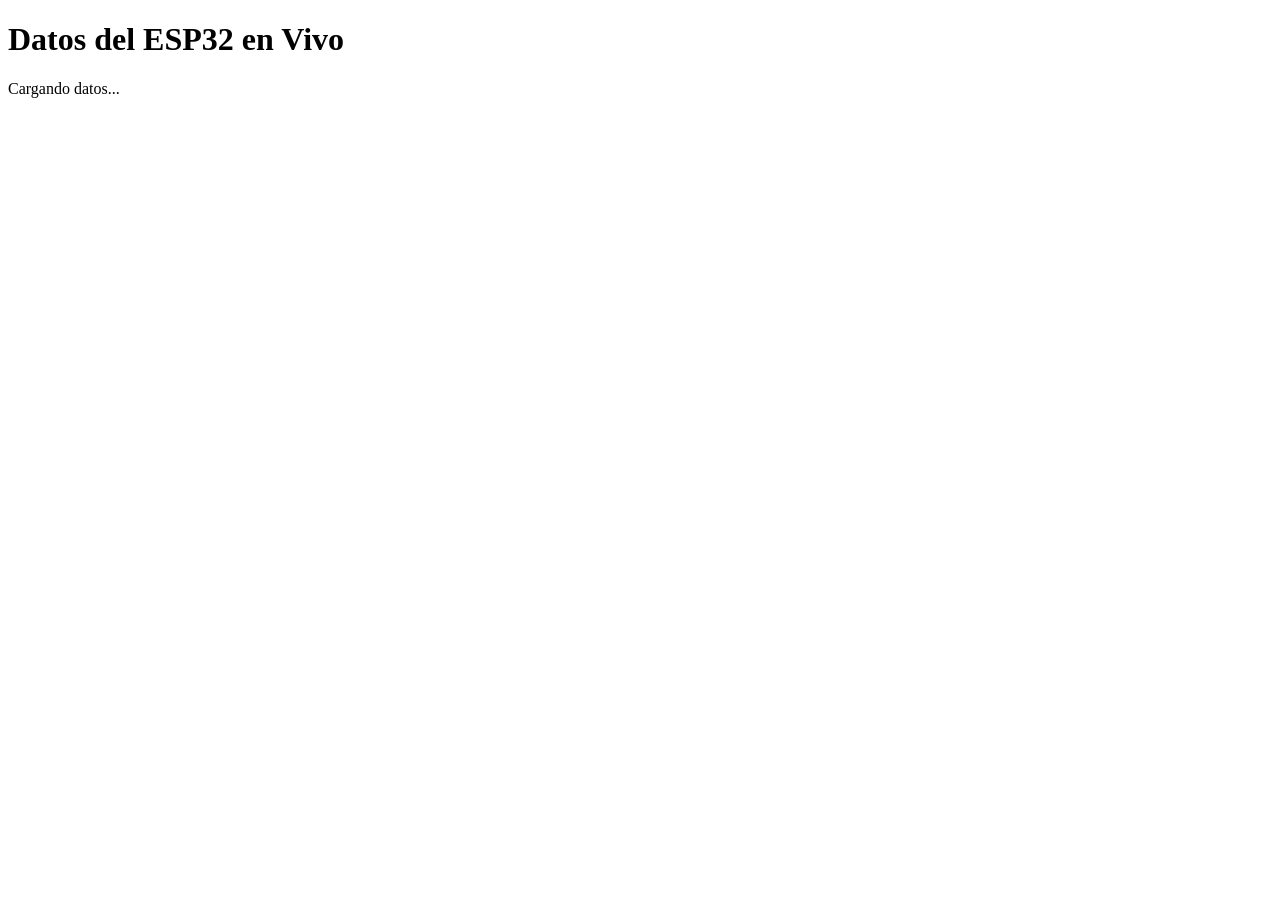
<file: web.html>
<!DOCTYPE html>
<html lang="es">
<head>
    <meta charset="UTF-8">
    <title>Dashboard Sensores ESP32</title>
</head>
<body>
    <h1>Datos del ESP32 en Vivo</h1>
    <div id="lecturas">Cargando datos...</div>

    <!-- Aquí vinculas tu archivo JavaScript -->
    <script src="script.js"></script>
</body>
</html>
</file>
